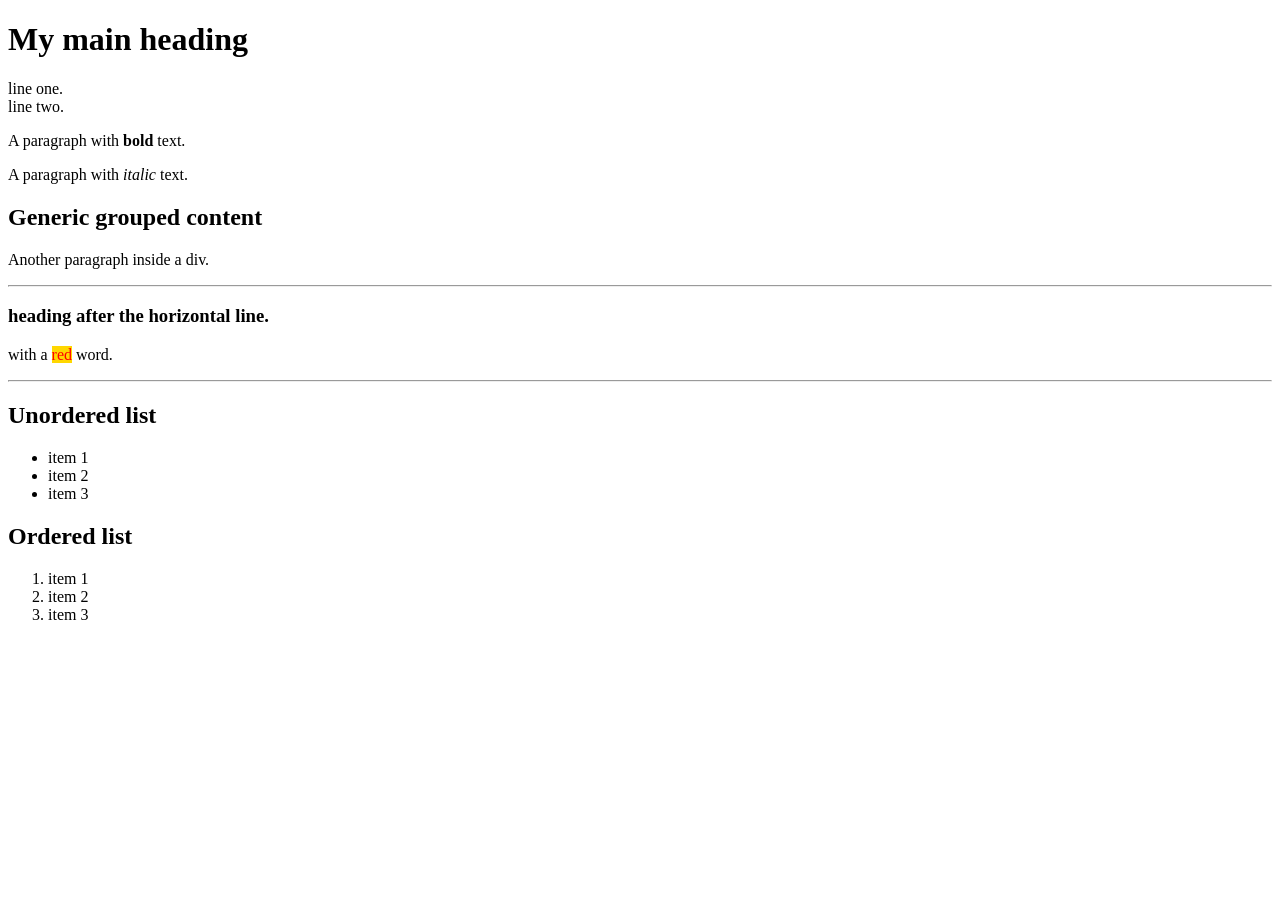
<file: Session2/Lukas_K/index.html>
<!DOCTYPE html>
<html lang="en">
<head>
    <!--add/adjust meta and title of you choice-->
    <meta charset="UTF-8">
    <meta name="viewport" content="width=device-width, initial-scale=1.0">
    <title>My page</title>
</head>
<body>
    <!--try example for text content elements-->
    <h1>My main heading</h1>
    <p>line one.<br>line two.</p>
    <p>A paragraph with <strong>bold</strong> text.</p>
    <p>A paragraph with <em>italic</em> text.</p>

    <!--Play with div, hr and span elements -->
    <div>
        <h2>Generic grouped content</h2>
        <p>Another paragraph inside a div.</p>
    </div>
    <hr>
    <h3>heading after the horizontal line.</h3>
    <p>
          with a <span style= "color:red; background-color: gold;">red</span> word.
    </p>
    <hr>

    <!--Add list elements-->
    <h2>Unordered list</h2>
    <ul>
        <li>item 1</li>
        <li>item 2</li>
        <li>item 3</li>
    </ul>

    <h2>Ordered list</h2>
    <ol>
        <li>item 1</li>
        <li>item 2</li>
        <li>item 3</li>
    </ol>

</body>
</html>
</file>
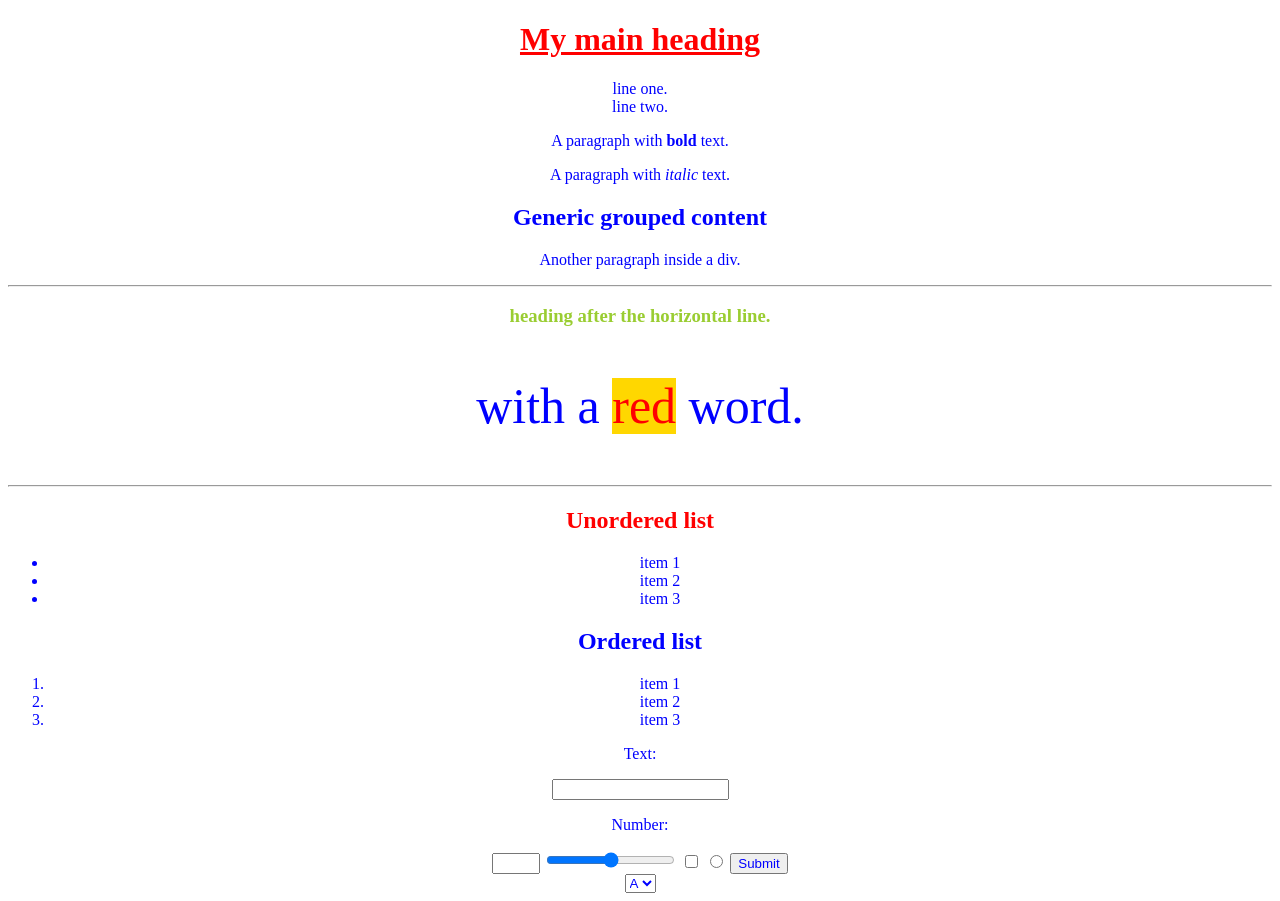
<file: Session3/Lukas_K/index.html>
<!DOCTYPE html>
<html lang="en">
<head>
    <link rel="stylesheet" href="myFirstCSS.css">
    <meta charset="UTF-8">
    <meta name="viewport" content="width=device-width, initial-scale=1.0">
    <style>
        h3{
            color:yellowgreen;
        }
    </style>
    <title>My page</title>
</head>
<body>
    <h1 class="highlight" id="main_heading">My main heading</h1>
    <p>line one.<br>line two.</p>
    <p>A paragraph with <strong>bold</strong> text.</p>
    <p>A paragraph with <em>italic</em> text.</p>

    <div style="color:blue; text-align: right;">
        <h2>Generic grouped content</h2>
        <p>Another paragraph inside a div.</p>
    </div>
    <hr>
    <h3>heading after the horizontal line.</h3>
    <p style="font-size: 50px;">
          with a <span style= "color:red; background-color: gold;">red</span> word.
    </p>
    <hr>

    <h2 class="highlight">Unordered list</h2>
    <ul>
        <li>item 1</li>
        <li>item 2</li>
        <li>item 3</li>
    </ul>

    <h2>Ordered list</h2>
    <ol>
        <li>item 1</li>
        <li>item 2</li>
        <li>item 3</li>
    </ol>

    <form>
        <p>Text:</p> <input type="text">
        <p>Number:</p> <input type="number" min="18" max="35">
        <input type="range" min="1" max="5">
        <input type ="checkbox">
        <input type="radio">
        <input type="submit">
    </form>

    <select>
        <option>A</option>
        <option>B</option>
    </select>
</body>
</html>
</file>
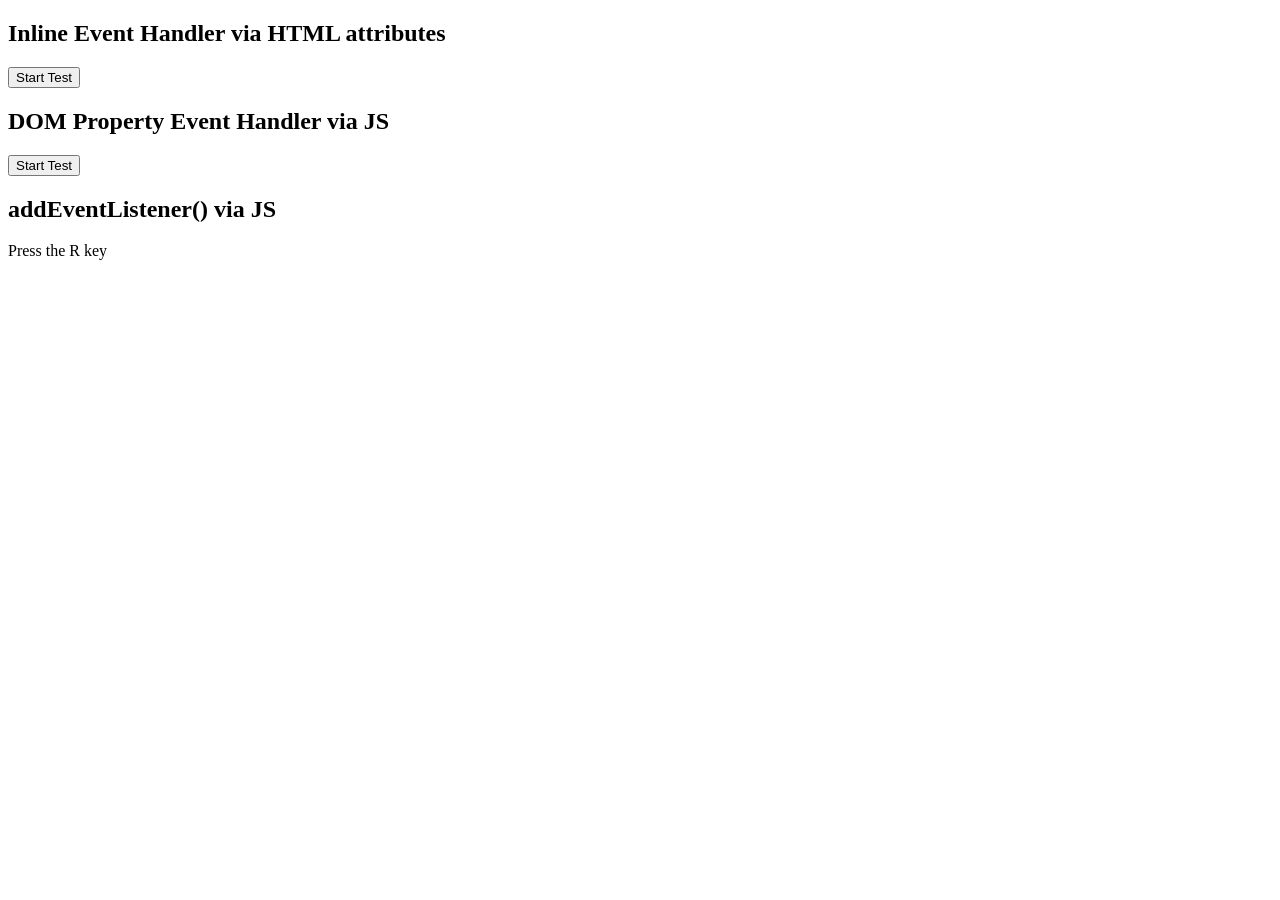
<file: Session10/STARTER/session10.html>
<!DOCTYPE html>
<html>
<head>
    <title>Session 10</title>
</head>
<body>

    <h2>Inline Event Handler via HTML attributes</h2>
    <button onclick="startReactionTestInline()">Start Test</button>

    <h2>DOM Property Event Handler via JS</h2>
    <button id="domBtn">Start Test</button>

    <h2>addEventListener() via JS</h2>
    <p>Press the R key</p>

    <script>
        function startReactionTestInline() {
            alert("inline alert 1!")
            
        }

        document.getElementById("domBtn").onclick=function myFh(){
            alert("alert 2!")
        }

        document.addEventListener("keydown",
        function myevent(event){
            console.log(`my event type: ${event.type}`)
            console.log(`my event target: ${event.target}`)
            console.log(`my event key: ${event.key}`)
            console.log(`my event code: ${event.code}`)
            if(event.key === "r"){
                alert("alert 3");
            }else if(event.key==="e"){
                alert("it is not a R key")
            }

        }
        )

        document.addEventListener("click",
        (event)=>{
            console.log(`my event type: ${event.type}`);
            console.log(`my event target: ${event.target}`)
            console.log(`where: ${event.clientX} & ${event.clientY}`)

        })


    </script>

</body>
</html>
</file>
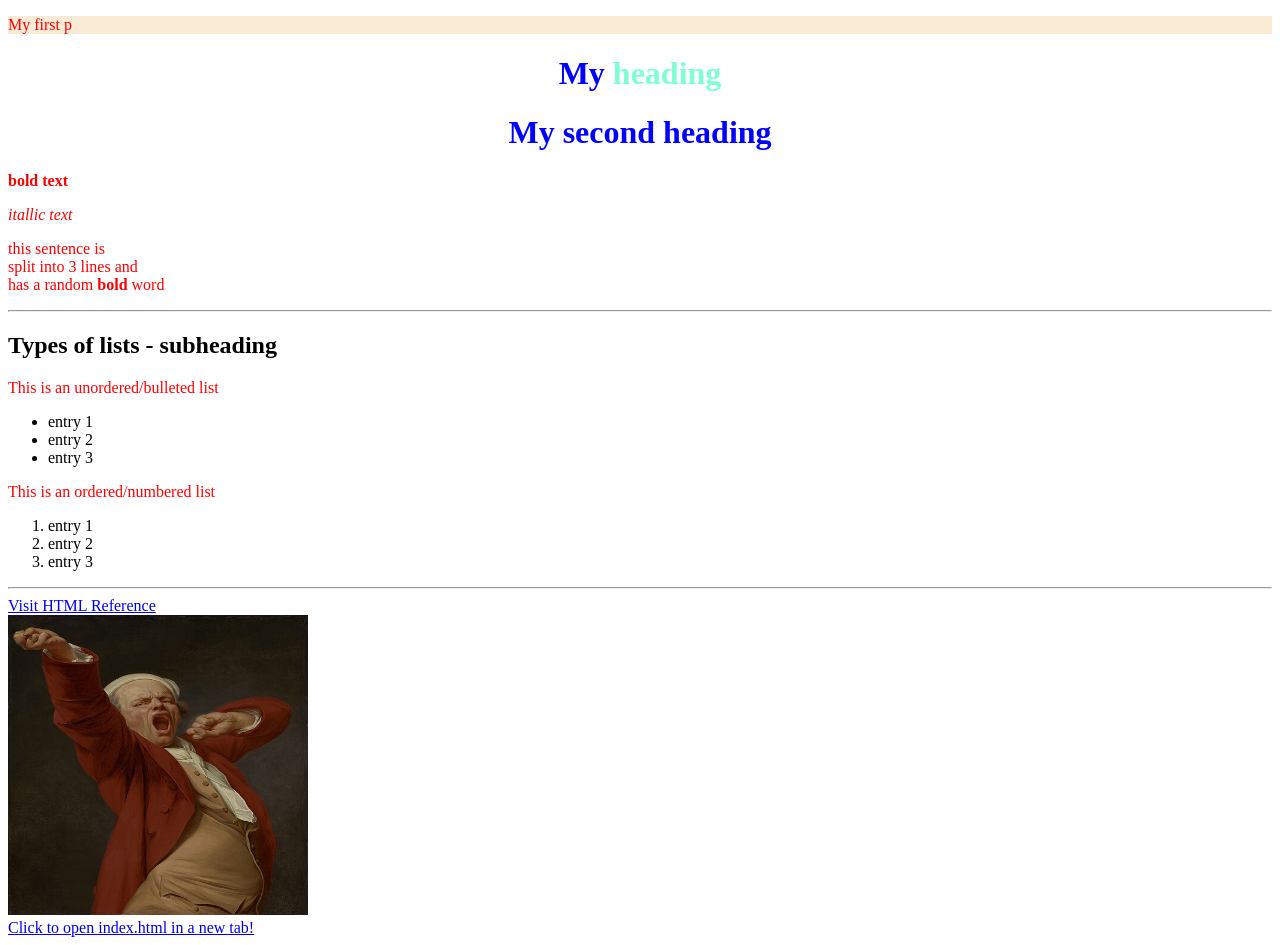
<file: Session2/Lukas_K/myFirstHTML.html>
<!DOCTYPE html>
<html lang="en">
<head>
    <meta charset="UTF-8">
    <meta http-equiv="X-UA-Compatible" content="IE=edge">
    <meta name="viewport" content="width=device-width, initial-scale=1.0">
    <link rel="stylesheet" href="styles.css" >
  
    <title>New Title</title>
</head>
<body>
    <!--This is my html comment-->
    <!--And this is the one I added-->
    <div style="background-color: antiquewhite;">
    <p>My first p</p>
    <script src="main.js"></script>
    </div>
    <h1>My <span style="color:aquamarine;">heading</span></h1>
    <h1>My second heading</h1>
    <p><strong>bold text</strong></p>
    <p><em>itallic text</em></p>
    <p>this sentence is <br> split into 3 lines and <br> has a random <span style="font-weight: bold;">bold</span> word</p>
    <hr>
    <h2>Types of lists - subheading</h2>
    <div>
        <p>This is an unordered/bulleted list</p>
        <ul>
            <li> entry 1 </li>
            <li> entry 2 </li>
            <li> entry 3 </li>
        </ul>
    </div>
    
    <div>
        <p>This is an ordered/numbered list</p>
        <ol>
            <li> entry 1 </li>
            <li> entry 2 </li>
            <li> entry 3 </li>
        </ol>
    </div>
    
<hr>
    <a href="https://developer.mozilla.org/en-US/docs/Web/HTML/Reference/Elements/source" target="_blank">Visit HTML Reference</a>
    <br>
    <a href="https://en.wikipedia.org/wiki/Joseph_Ducreux"><img src="portrait.jpg" alt="image of Joseph Ducreux" width="300" height="300"></a>
<br>
    <a href="index.html" target="file:///C:/Users/Admin/Desktop/FS2026/Online_Experiments/Design-and-program-online-experiments-06SE200o800i-/Session2/Lukas_K/index.html">Click to open index.html in a new tab!</a>

    
</body>
</html>
</file>
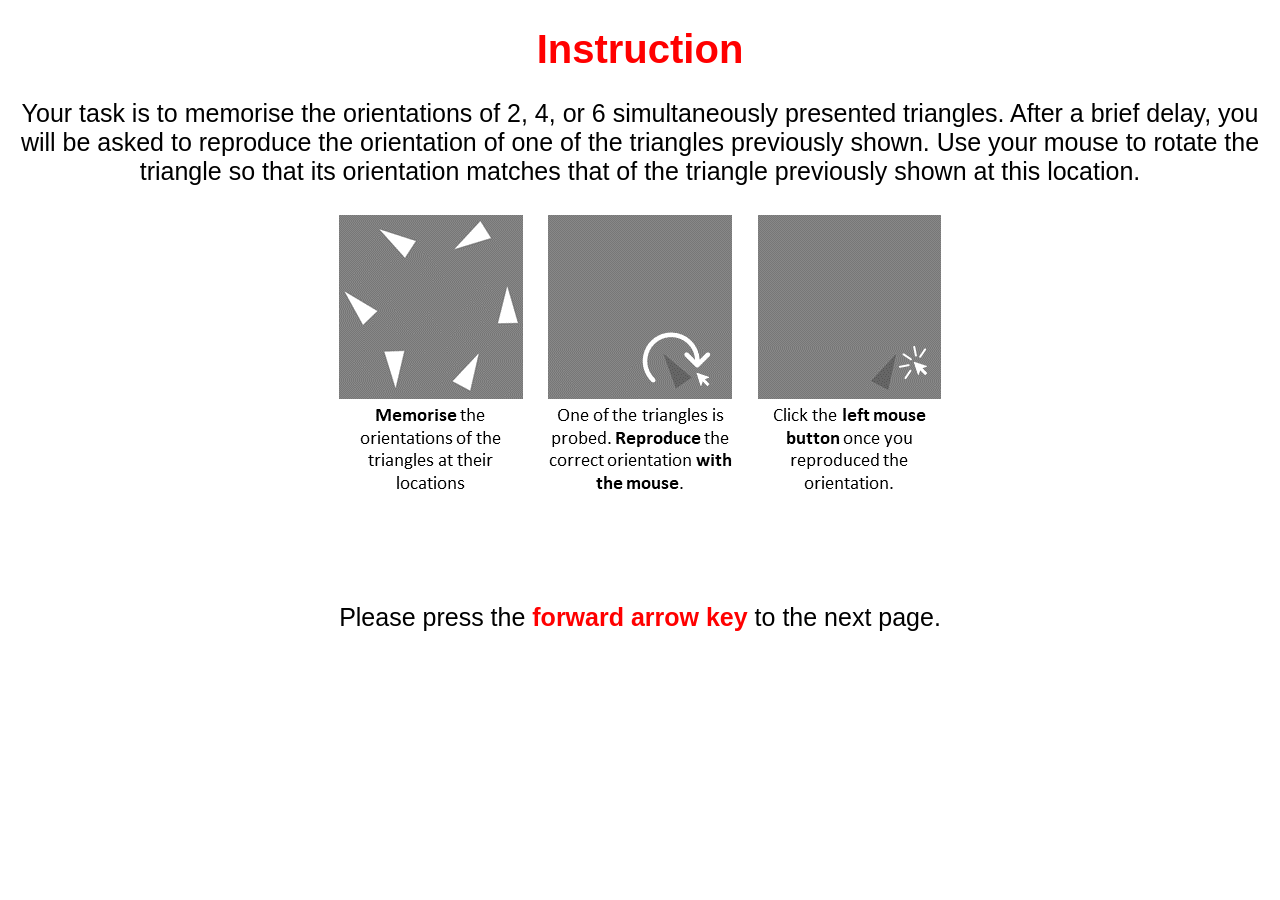
<file: Session3/Lukas_K/example_task_instruction.html>
<!DOCTYPE html>
<html lang="en">
<head>
  <meta charset="UTF-8">
  <meta name="viewport" content="width=device-width, initial-scale=1.0">
  <meta name="author" content="Shuangke Jiang">
  <title>Orientation Reproduction Task</title>
  <style>
    *{
      background-color: white;
      color: black;
      text-align: center;
      font-family: Arial, Helvetica, sans-serif;
      font-size:25px;
    }
    h1{
      color: red;
      font-size: 40px;
      font-weight: bold;
    }
</style>
</head>
<body>
  <dv>
  <h1>Instruction</h1>
  <p>  Your task is to memorise the orientations of 2, 4, or 6 simultaneously presented triangles.
    After a brief delay, you will be asked to reproduce the orientation of one of the triangles previously shown. 
    Use your mouse to rotate the triangle so that its orientation matches that of the triangle previously shown at this location.<br><br>
      <img src="img/orient_1.png">
  </p>	
  <br><br>
  <p>
    Please press the <strong><span style = "color:red">forward arrow key</span></strong> to the next page.
  </p>
  <br><br>
  </dv>
</body>
</html>
</file>
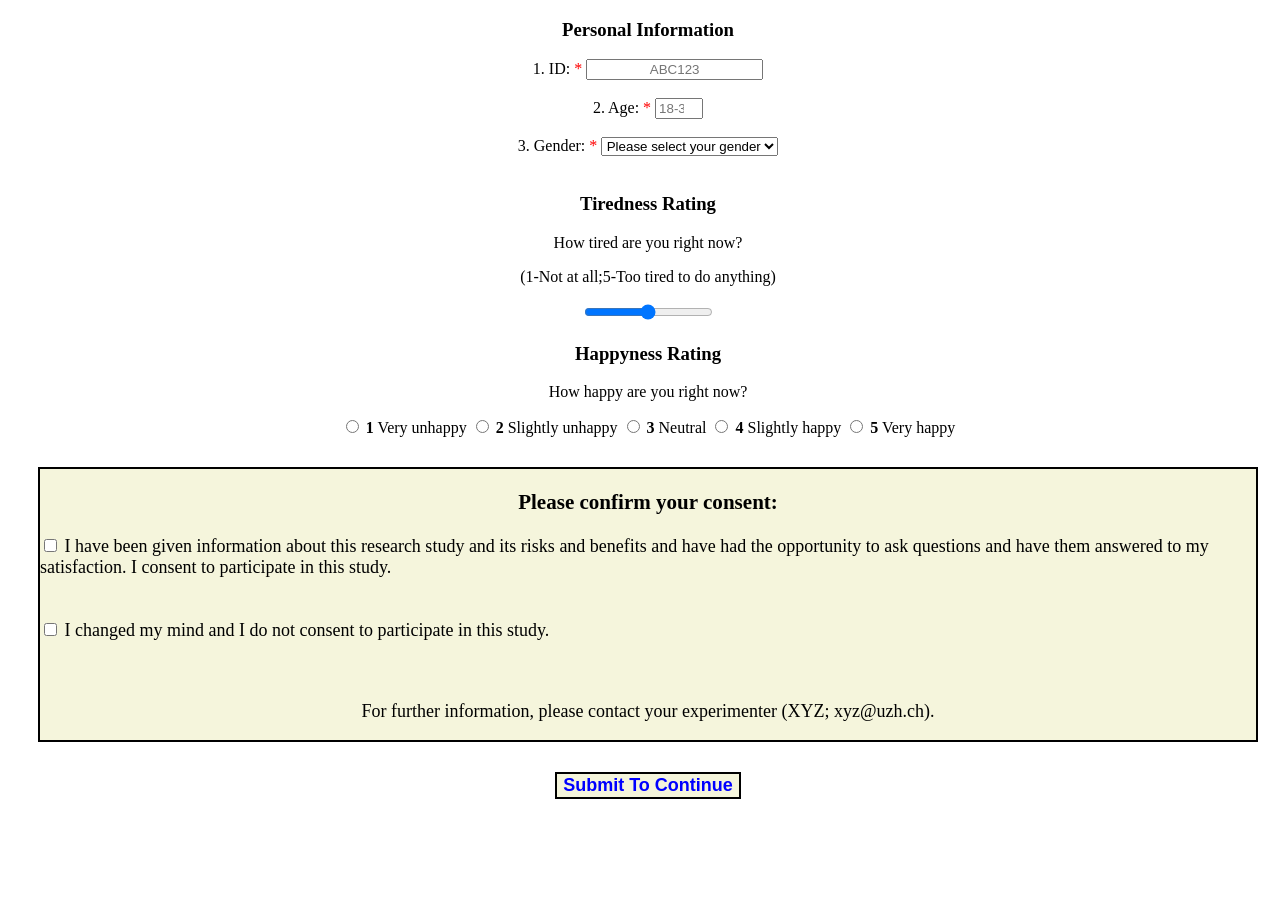
<file: Session3/Lukas_K/form.html>
<!--Exercise 3.1: form and input-->

<!DOCTYPE html>
<html lang="en">
<head>
    <meta charset="UTF-8">
    <meta name="viewport" content="width=device-width, initial-scale=1.0">
    <link rel="stylesheet" href="selector.css">
    <title>Participant Information and Consent</title>

</head>
<body>

    <form id="experimentForm" target="_self">
        <h3>Personal Information</h3>
  

      <!--3.2.1 Create inputs to ask participants for some personal information, like ID (as text input; placehoder text as ABC123), age (as number input, add min = 18 and max = 35 input)-->
      <label>1. ID: <span style="color:red">*</span></label>
      <input placeholder="ABC123" required type="text">
      <br><br>
      <label>2. Age: <span style="color:red">*</span></label>
      <input placeholder="18-35" type="number" min="18" max="35" required>
      <br><br>

      <!--3.2.2 Add drop-down more options (Non-Binary) for gender information-->
      <label>3. Gender: <span style="color:red">*</span></label>
      <select name="gender" required>
        <option value="" disabled selected>Please select your gender</option>
        <option>Woman</option>
        <option>Man</option>
        <option>Non-Binary</option>
      </select>
      <br><br> 

      <!--3.2.3 Add an input as a type of input to "range" for this alertness question, don't forget about the min and max values for the range-->
       <h3>Tiredness Rating</h3>
       <p>How tired are you right now? </p>
       <p>(1-Not at all;5-Too tired to do anything)</p>
       <input type="range" min="1" max="5">

      <h3>Happyness Rating</h3>
      <p id="happiness-q">How happy are you right now?</p>

          <label class="likert-option">
              <input type="radio" name="happiness" id="h-1" value="1" >
              <span class="num">1</span>
              <span class="desc">Very unhappy</span>
          </label>

          <label class="likert-option">
              <input type="radio" name="happiness" id="h-2" value="2">
              <span class="num">2</span>
              <span class="desc">Slightly unhappy</span>
          </label>

          <label class="likert-option">
              <input type="radio" name="happiness" id="h-3" value="3">
              <span class="num">3</span>
              <span class="desc">Neutral</span>
          </label>

          <label class="likert-option">
              <input type="radio" name="happiness" id="h-4" value="4">
              <span class="num">4</span>
              <span class="desc">Slightly happy</span>
          </label>

          <label class="likert-option">
              <input type="radio" name="happiness" id="h-5" value="5">
              <span class="num">5</span>
              <span class="desc">Very happy</span>
          </label>

      <div class="final">
      <!--3.2.4 change the type of input to "checkbox" for the "consent_yes" and "consent_no"-->
        <h3>Please confirm your consent: </h3>
        <input type="checkbox" name="consent_yes" value="yes"> I have been given information about this research study and its risks and benefits and have had the opportunity to ask questions and have them answered to my satisfaction. I consent to participate in this study. <br> 
        <br><br>
        <input type="checkbox" name="consent_no" value="no"> I changed my mind and I do not consent to participate in this study. <br> 
        <br><br>

        <p> For further information, please contact your experimenter (XYZ; xyz@uzh.ch).</p>
      </div>
        
      <!-- 3.2.5 change the color of 'Submit To Continue' to blue externally using id; and change the background-color of all class="final" to beige-->
      <button id="submit_button" type="submit" class="final" formaction="file:///C:/Users/Admin/Desktop/FS2026/Online_Experiments/Design-and-program-online-experiments-06SE200o800i-/Session3/Lukas_K/example_task_instruction.html">Submit To Continue </button>




        <!-- # plus 1: make personal information inputs (ID, age, gender) mandatory/required. -->   
        <!-- # plus 2: use inline css to make/add asterisk in red to indicate that it is required.-->
        <!-- # plus 3: explore name attribute by deleting the name in id="h-5" and try to select 5 Very happy and any other options-->   
         <!-- when I remove the name attribute, it becomes possible to select multiple options -->
        <!-- # plus 4: try to use button tags instead of input to create a exit button; learn from documentary https://developer.mozilla.org/en-US/docs/Web/HTML/Reference/Elements/button-->  
      <!-- # plus 5: when submit, redirect to a different page example_task_instruction.html learn from https://www.w3schools.com/tags/att_form_action.asp or https://www.w3schools.com/tags/att_formaction.asp -->

      </form>

      
</body>
</html>
</file>
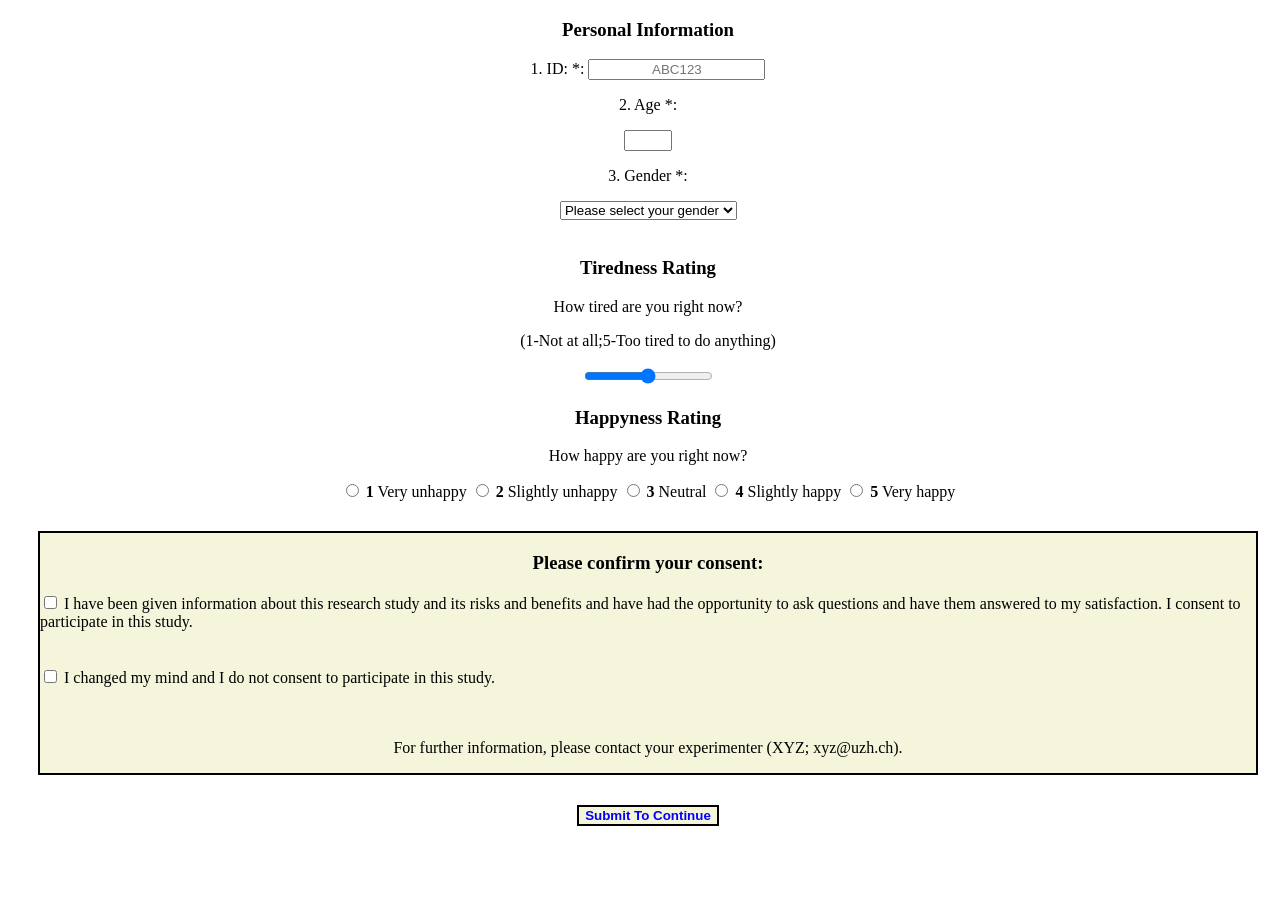
<file: Session3/Lukas_K/form_solution.html>
<!--Exercise 3.1: form and input-->

<!DOCTYPE html>
<html lang="en">
<head>
    <meta charset="UTF-8">
    <meta name="viewport" content="width=device-width, initial-scale=1.0">
    <link rel="stylesheet" href="selector_solution.css">
    <title>Participant Information and Consent</title>

</head>
<body>

    <form id="experimentForm" target="_self" > 
        <h3>Personal Information</h3>
  

      <!--3.2.1 Create inputs to ask participants for some personal information, like ID (as text input; placehoder text as ABC123), age (as number input, add min = 18 and max = 35 input)-->
      <label>1. ID: *:</label>
      <input type="text" placeholder="ABC123">
      
      <p>2. Age *: </p>
      <input type="number" min="18" max="35">


      <!--3.2.2 Add drop-down more options (Non-Binary) for gender information-->
        <p>3. Gender *:</p>
        <select name="gender">
          <option value="" disabled selected>Please select your gender</option>
          <option>Woman</option>
          <option>Man</option>
          <option>Non-Binary</option>
        </select>
        <br><br> 

      <!--3.2.3 Add an input as a type of input to "range" for this alertness question, don't forget about the min and max values for the range-->
       <h3>Tiredness Rating</h3>
       <p>How tired are you right now? </p>
       <p>(1-Not at all;5-Too tired to do anything)</p>
       <input type="range" min="1" max="5">

      <h3>Happyness Rating</h3>
      <p id="happiness-q">How happy are you right now?</p>

          <label class="likert-option">
              <input type="radio" name="happiness" id="h-1" value="1">
              <span class="num">1</span>
              <span class="desc">Very unhappy</span>
          </label>

          <label class="likert-option">
              <input type="radio" name="happiness" id="h-2" value="2">
              <span class="num">2</span>
              <span class="desc">Slightly unhappy</span>
          </label>

          <label class="likert-option">
              <input type="radio" name="happiness" id="h-3" value="3">
              <span class="num">3</span>
              <span class="desc">Neutral</span>
          </label>

          <label class="likert-option">
              <input type="radio" name="happiness" id="h-4" value="4">
              <span class="num">4</span>
              <span class="desc">Slightly happy</span>
          </label>

          <label class="likert-option">
              <input type="radio" name="happiness" id="h-5" value="5">
              <span class="num">5</span>
              <span class="desc">Very happy</span>
          </label>

      <div class="final">
      <!--3.2.4 change the type of input to "checkbox" for the "consent_yes" and "consent_no"-->
        <h3>Please confirm your consent: </h3>
        <input type="checkbox" name="consent_yes" value="yes"> I have been given information about this research study and its risks and benefits and have had the opportunity to ask questions and have them answered to my satisfaction. I consent to participate in this study. <br> 
        <br><br>
        <input type="checkbox" name="consent_no" value="no"> I changed my mind and I do not consent to participate in this study. <br> 
        <br><br>

        <p> For further information, please contact your experimenter (XYZ; xyz@uzh.ch).</p>
      </div>
        
      <!-- 3.2.5 change the color of 'Submit To Continue' to blue externally using id; and change the background-color of all class="final" to beige-->
      <input id="submit_button" type="submit" value="Submit To Continue" class="final">

  

      <!-- # plus 1: make personal information inputs (ID, age, gender) mandatory/required. -->   
       <!-- # plus 2: use inline css to make/add asterisk in red to indicate that it is required.-->
      <!-- # plus 3: explore name attribute by deleting the name in id="h-5" and try to select 5 Very happy and any other options-->   
      <!-- # plus 4: try to use button tags instead of input to create a exit button; learn from documentary https://developer.mozilla.org/en-US/docs/Web/HTML/Reference/Elements/button-->  
      <!-- # plus 5: when submit, redirect to a different page example_task_instruction.html learn from https://www.w3schools.com/tags/att_form_action.asp or https://www.w3schools.com/tags/att_formaction.asp -->

      </form>

      
</body>
</html>
</file>
<file: Session3/Lukas_K/myFirstCSS.css>
/* this is my external style .css*/
* {
color: blue;
text-align: center;
}
.highlight {
color: red;
}   
#main_heading { text-decoration:underline; }
</file>
<file: Session2/Lukas_K/styles.css>
h1{
    text-align: center;
    color: blue;
}

p{
    color:red;
}
</file>
<file: Session3/Lukas_K/selector.css>
/* exercise 3.2: Selectors */
/* 1. link to form.html */ 
/* 2. Observe the changes in style */ 

/* single type  selector */  
div{
    border: 2px solid black;
    text-align: left;
    margin: 30px;
}

/* multiple type selectors */
head,body {
    width: 100%;
    height: 100%;
}

/* univeral selector */
*{
    text-align: center;
}

/*class selector */
.num{
    font-weight: bold;
}
.final{
    background-color: beige;
    font-size:large
}


/* id selector */
#submit_button{
    font-weight: bold;
    color: blue;
    border: 2px solid black;
}
</file>
<file: Session3/Lukas_K/selector_solution.css>
/* exercise 3.2: Selectors */
/* 1. link to form.html */ 
/* 2. Observe the changes in style */ 

/* single type  selector */  
div{
    border: 2px solid black;
    text-align: left;
    margin: 30px;
}

/* multiple type selectors */
head,body {
    width: 100%;
    height: 100%;
}

/* univeral selector */
*{
    text-align: center;
}

/*class selector */
.num{
    font-weight: bold;
}

.final{
    background-color: beige;
}

/* id selector */
#submit_button{
    font-weight: bold;
    color: blue;
    border: 2px solid black;
}
</file>
